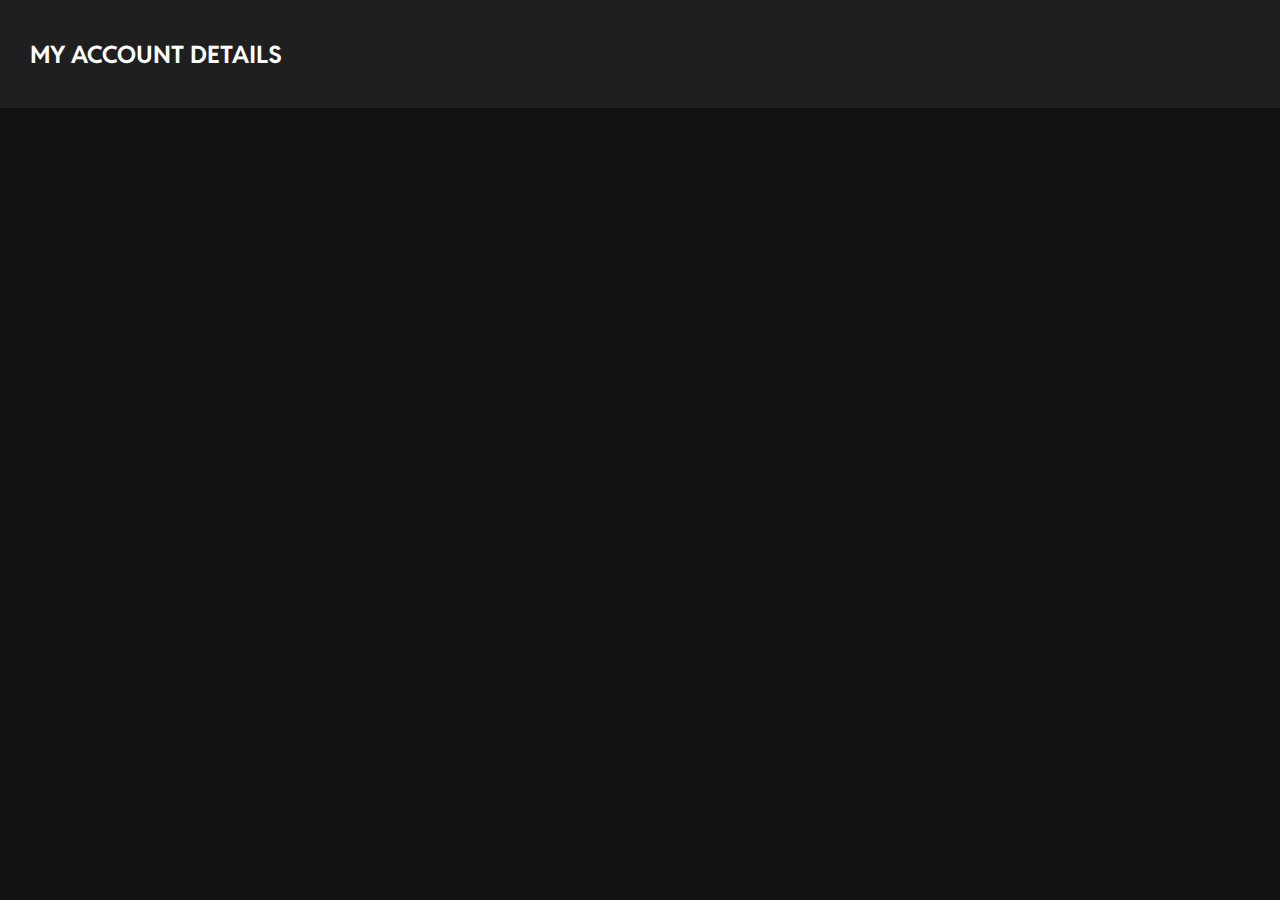
<file: index.html>
<!DOCTYPE html>
<html lang="en">
<head>
    <meta charset="UTF-8">
    <meta name="viewport" content="width=device-width, initial-scale=1.0">
    <title>My Debit Cards</title>
    <link rel="stylesheet" href="style.css">
</head>
<body>
   <header>
        <div>
            <h2>MY ACCOUNT DETAILS</h2>
        </div>
        
   </header>
   <main>
      <div class="main-btn-position">
         <div class="main-btn" onclick="window.location.href='debit.html';">
            <div><h2>MY DEBIT CARDS</h2></div>
         </div>
         <div class="main-btn" onclick="window.location.href='passbook.html';">
            <div><h2>MY BANK ACCOUNTS</h2></div>
         </div>

      </div>
      

   </main>

    <script src="script.js"></script>
    
</body>
</html>
</file>
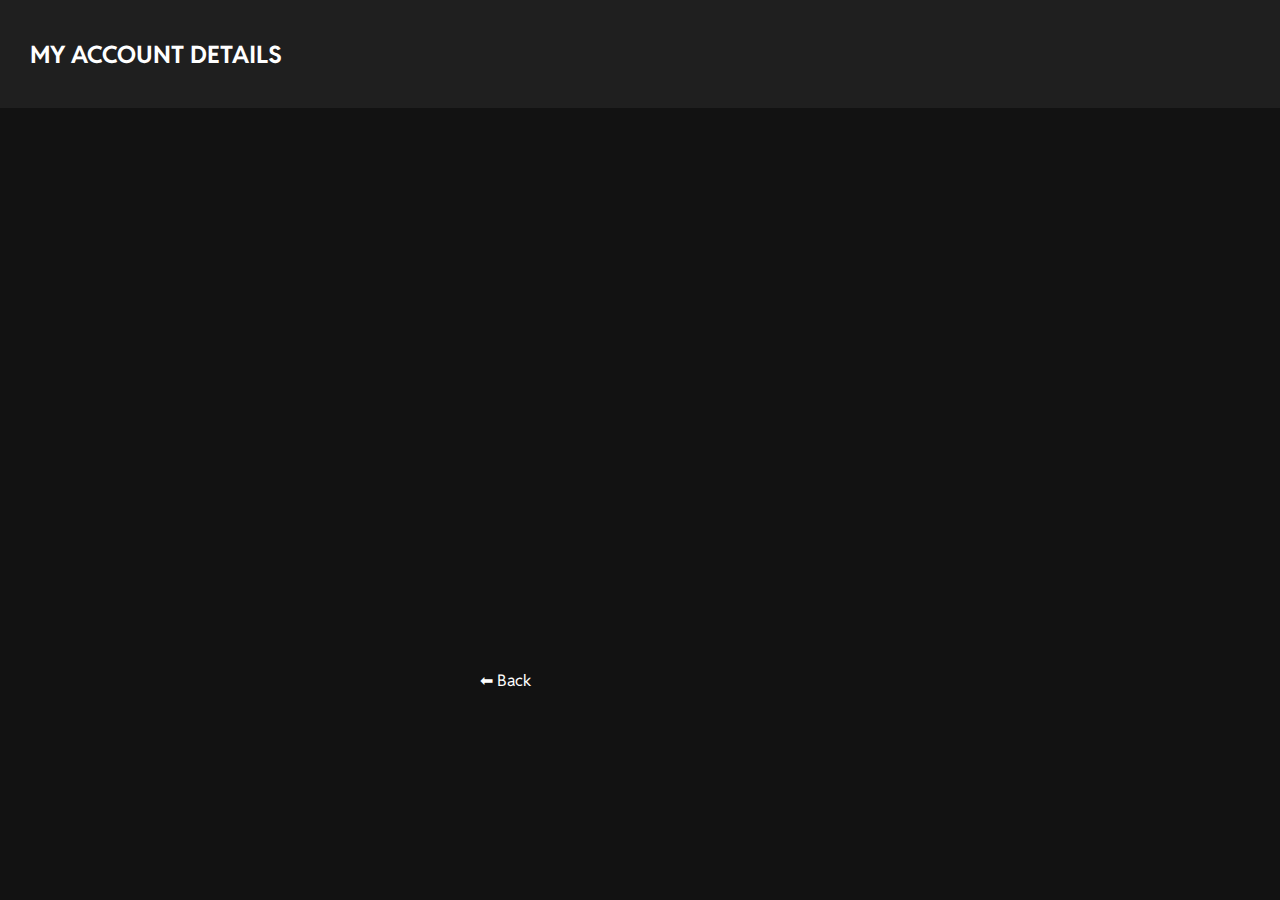
<file: ab-debit.html>
<!DOCTYPE html>
<html lang="en">
<head>
    <meta charset="UTF-8">
    <meta name="viewport" content="width=device-width, initial-scale=1.0">
    <title>AB Debit Card</title>
    <link rel="stylesheet" href="style.css">
</head>
<body>
   <header>
        <div>
            <h2>MY ACCOUNT DETAILS</h2>
        </div>
        
   </header>
   <main>
    
    <div class="card4">
        <div class="card-top">
            <img class="bank-logo" src="assets/axis-logo.svg" alt="">
            <p>Virtual Card</p>
        </div>
        
        <div class="fox4">
           <img class="chip" src="assets/chip.svg" alt="">
           <img class="contactless" src="assets/contactless.svg" alt="">
        </div>
        <p class="card-no" onclick="copyToClipboard(this)">4317 3100 2597 1923</p>
        
        <div class="fox3">
            <div class="validity">
               <div class="fox1"><p>VALID THRU</p></div>
               <div class="fox2"><p>03/30</p></div> 
            </div>
            <div class="validity2">
               <div class="fox1"><p>CVV</p></div>
               <div class="fox2"><p>957</p></div> 
            </div> 
            <div class="fox7"><img src="assets/visa.svg" alt="img"></div>
        </div>
    </div>   

    <div class="card5">
        <div class="card-top">
            <img class="bank-logo" src="assets/axis-logo.svg" alt="">
            <p>Physical Card</p>
        </div>
        <div class="fox4">
           <img class="chip" src="assets/chip.svg" alt="">
           <img class="contactless" src="assets/contactless.svg" alt="">
        </div>
        <p class="card-no" onclick="copyToClipboard(this)">5443 6500 2496 8741</p>
        
        <div class="fox3">
            <div class="validity">
               <div class="fox1"><p>VALID THRU</p></div>
               <div class="fox2"><p>03/30</p></div> 
            </div>
            <div class="validity2">
               <div class="fox1"><p>CVV</p></div>
               <div class="fox2"><p>999</p></div> 
            </div> 
            <div class="fox5"><img src="assets/Mastercard.svg" alt="img"></div>
        </div>
     
    </div>
    <button class="back-btn" onclick="history.back()">⬅ Back</button>



   </main>

    <script src="script.js"></script>
    
</body>
</html>
</file>
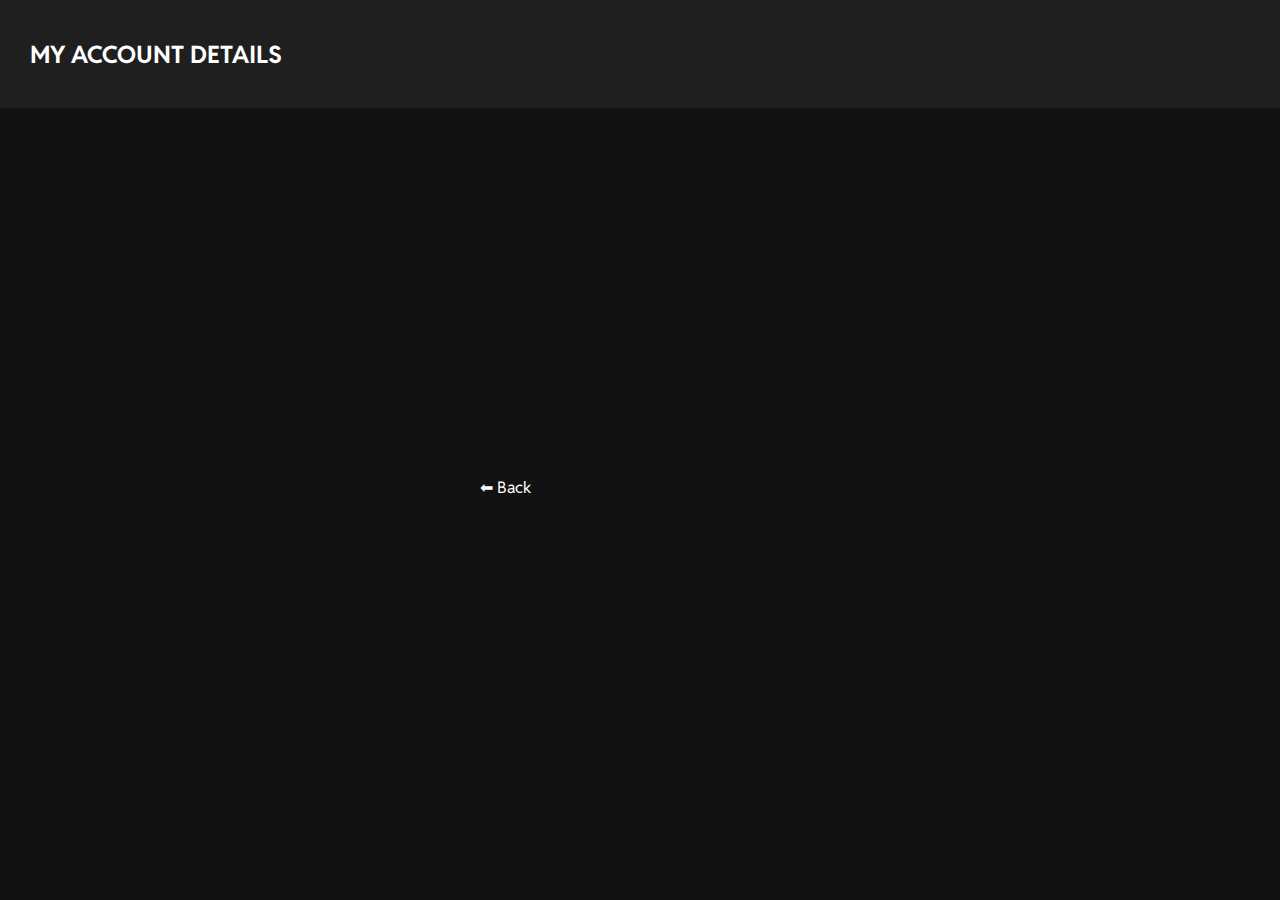
<file: ab-pb.html>
<!DOCTYPE html>
<html lang="en">
<head>
    <meta charset="UTF-8">
    <meta name="viewport" content="width=device-width, initial-scale=1.0">
    <title>AB Passbook</title>
    <link rel="stylesheet" href="style.css">
</head>
<body>
   <header>
        <div>
            <h2>MY ACCOUNT DETAILS</h2>
        </div>
        
   </header>
   <main>

    <div class="pb-card">
        <div class="bank-name"><h3>AXIS BANK</h3></div>
        <div class="details">
            <p>Acc Holder's Name </p>
            <p>Farijul Alom</p>
        </div>
        <div class="details">
            <p>Acc Number</p>
            <p onclick="copyToClipboard(this)">925010010770619</p>
        </div>
        <div class="details">
            <p>IFSC Code </p>
            <p onclick="copyToClipboard(this)">UTIB0001869</p>
        </div>
        <div class="details">
            <p>Customer ID</p>
            <p onclick="copyToClipboard(this)">973413742</p>
        </div>
        <div class="details">
            <p>Branch</p>
            <p>Hojai Branch</p>
        </div>

    </div>
    <button class="back-btn" onclick="history.back()">⬅ Back</button>
    
   
   </main>

    <script src="script.js"></script>
    
</body>
</html>
</file>
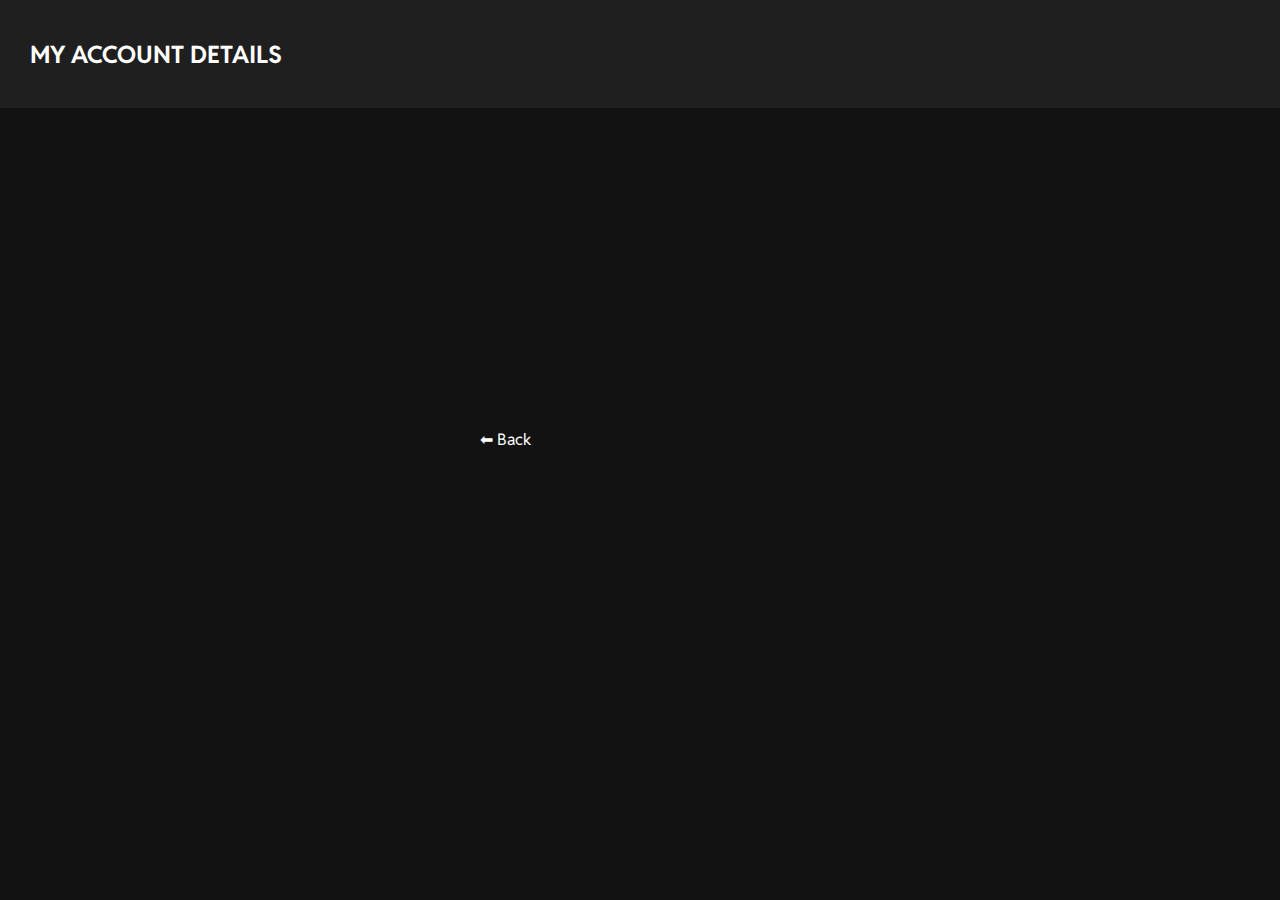
<file: apb-debit.html>
<!DOCTYPE html>
<html lang="en">
<head>
    <meta charset="UTF-8">
    <meta name="viewport" content="width=device-width, initial-scale=1.0">
    <title>APB Debit Card</title>
    <link rel="stylesheet" href="style.css">
</head>
<body>
   <header>
        <div>
            <h2>MY ACCOUNT DETAILS</h2>
        </div>
        
   </header>
   <main>
     
    <div class="card">
        <div class="card-top">
            <img class="bank-logo" src="assets/apb.svg" alt="">
            <p>Virtual/Physical Card</p>
        </div>
        <div class="fox4">
           <img class="chip" src="assets/chip.svg" alt="">
           <img class="contactless" src="assets/contactless.svg" alt="">
        </div>
        <p class="card-no" onclick="copyToClipboard(this)">5291 4550 9789 1470</p>
        
        <div class="fox3">
            <div class="validity">
               <div class="fox1"><p>VALID THRU</p></div>
               <div class="fox2"><p>03/32</p></div> 
            </div>
            <div class="validity2">
               <div class="fox1"><p>CVV</p></div>
               <div class="fox2"><p>272</p></div> 
            </div> 
            <div class="fox5"><img src="assets/Mastercard.svg" alt="img"></div>
        </div>
     
    </div>
    <button class="back-btn" onclick="history.back()">⬅ Back</button>

   </main>

    <script src="script.js"></script>
    
</body>
</html>
</file>
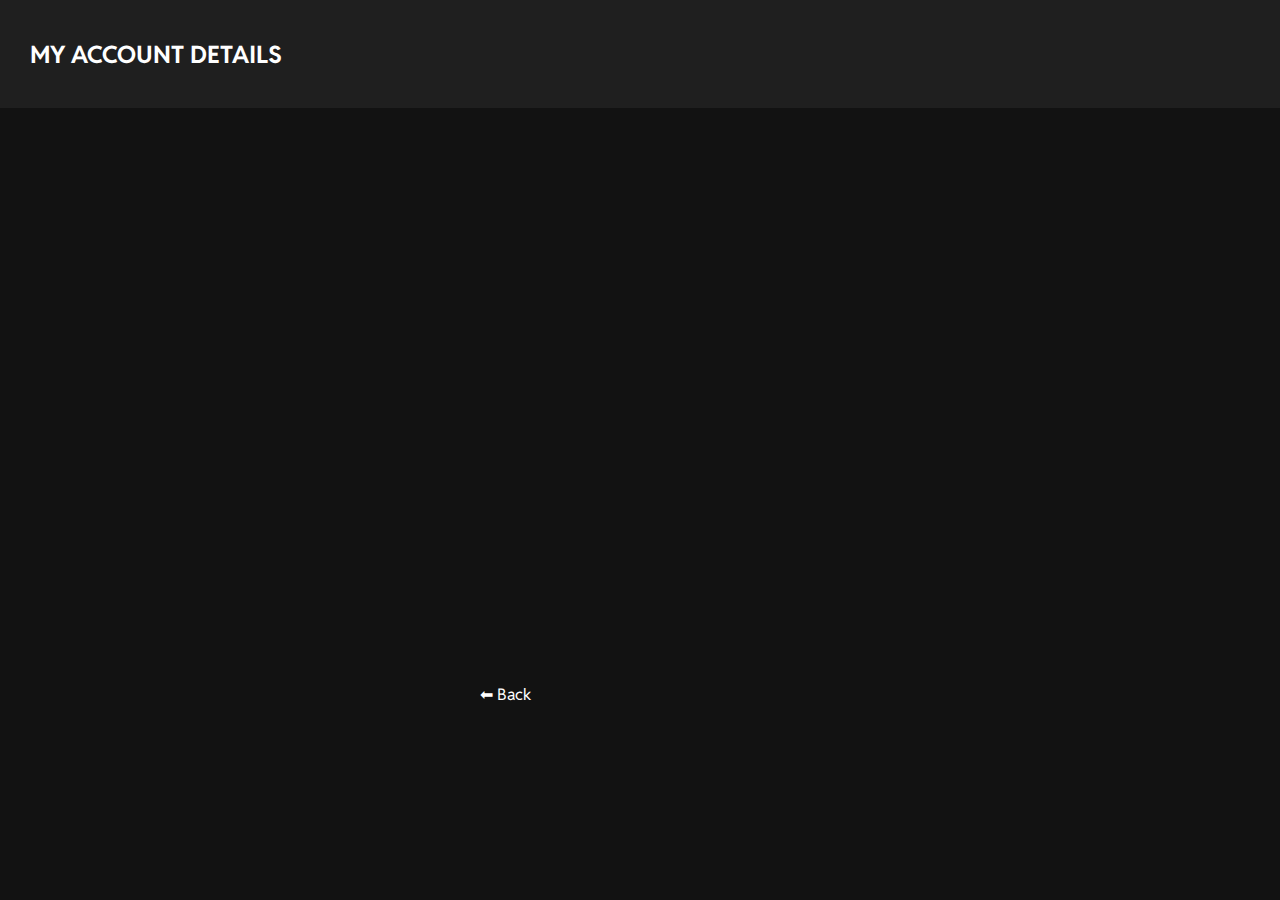
<file: apb-pb.html>
<!DOCTYPE html>
<html lang="en">
<head>
    <meta charset="UTF-8">
    <meta name="viewport" content="width=device-width, initial-scale=1.0">
    <title>APB Passbook</title>
    <link rel="stylesheet" href="style.css">
</head>
<body>
   <header>
        <div>
            <h2>MY ACCOUNT DETAILS</h2>
        </div>
        
   </header>
   <main>
    
    <div class="pb-card">
        <div class="bank-name"><h3>AIRTEL PAYMENTS BANK</h3></div>
        <div class="details">
            <p>Acc Holder's Name </p>
            <p>Farijul Alom</p>
        </div>
        <div class="details">
            <p>Acc Number</p>
            <p onclick="copyToClipboard(this)">6901914241</p>
        </div>
        <div class="details">
            <p>IFSC Code </p>
            <p onclick="copyToClipboard(this)">AIRP0000001</p>
        </div>
        <div class="details">
            <p>Customer ID</p>
            <p onclick="copyToClipboard(this)">181390275</p>
        </div>
        

    </div>

    <div class="pb-card-2">
        <div class="bank-name"><h3>AIRTEL PAYMENTS BANK</h3></div>
        <div class="details">
            <p>Acc Holder's Name </p>
            <p>Muchalima Begum</p>
        </div>
        <div class="details">
            <p>Acc Number</p>
            <p onclick="copyToClipboard(this)">9387680076</p>
        </div>
        <div class="details">
            <p>IFSC Code </p>
            <p onclick="copyToClipboard(this)">AIRP0000001</p>
        </div>
        <div class="details">
            <p>Customer ID</p>
            <p onclick="copyToClipboard(this)">135455784</p>
        </div>
    

    </div>
    <button class="back-btn" onclick="history.back()">⬅ Back</button>
   

   </main>

    <script src="script.js"></script>
    
</body>
</html>
</file>
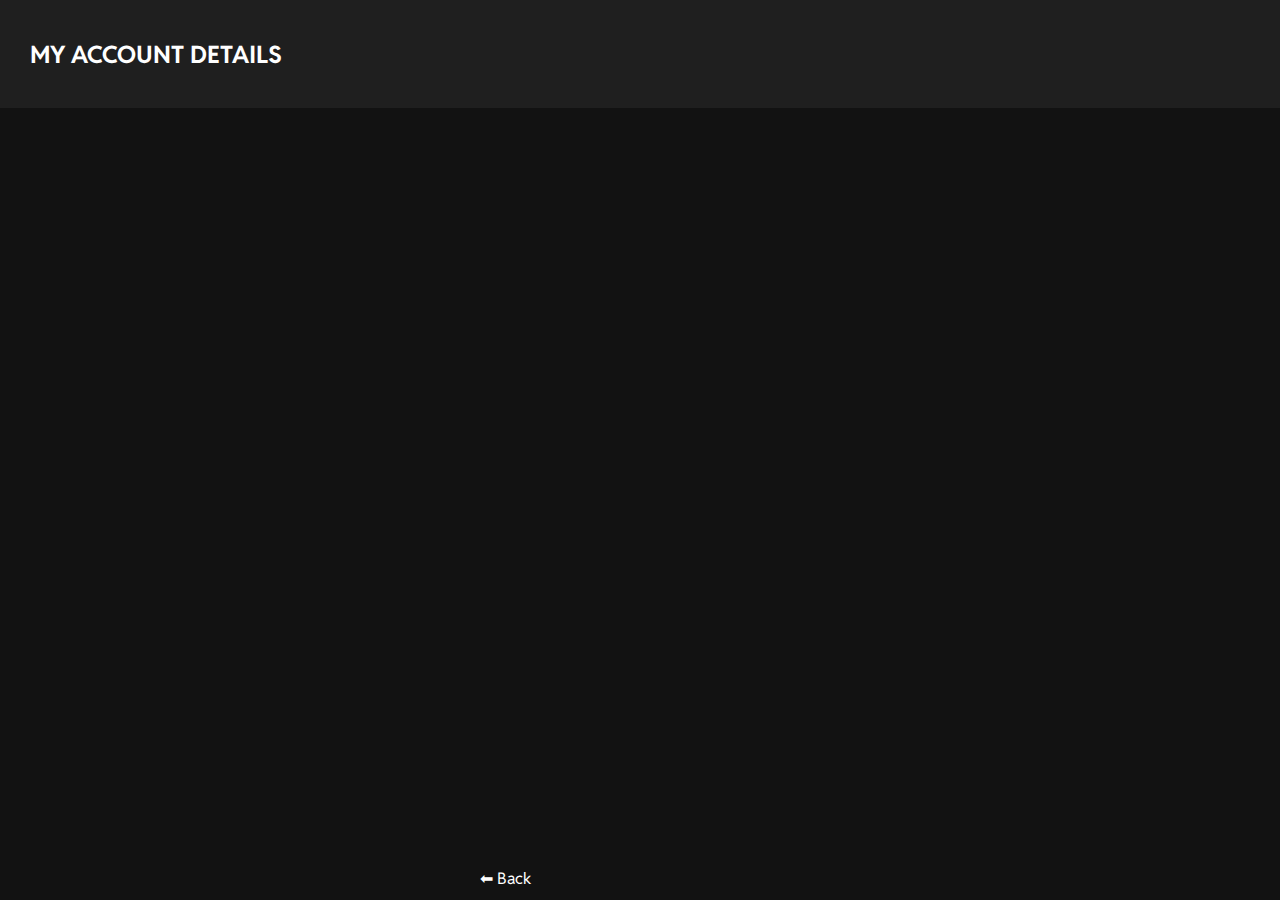
<file: debit.html>
<!DOCTYPE html>
<html lang="en">
<head>
    <meta charset="UTF-8">
    <meta name="viewport" content="width=device-width, initial-scale=1.0">
    <title>My Debit Cards</title>
    <link rel="stylesheet" href="style.css">
</head>
<body>
   <header>
        <div>
            <h2>MY ACCOUNT DETAILS</h2>
        </div>
        
   </header>
   <main>
      

      <div id="bank-ab" class="bank-btn" onclick="window.location.href='ab-debit.html';">
         <div><img src="assets/axis-logo.svg" alt=""></div>
      </div>
      <div id="bank-apb" class="bank-btn" onclick="window.location.href='apb-debit.html';">
         <div><img src="assets/apb.svg" alt=""></div>
      </div>
      <div id="bank-sbi" class="bank-btn" onclick="window.location.href='sbi-debit.html';">
        <div><img src="assets/sbi-logo.svg" alt=""></div>
     </div>
     <div id="bank-pnb" class="bank-btn" onclick="window.location.href='pnb-debit.html';">
        <div><img src="assets/PNB-logo.svg" alt=""></div>
     </div>
     <button class="back-btn" onclick="history.back()">⬅ Back</button>
   </main>
   

    <script src="script.js"></script>
    
</body>
</html>
</file>
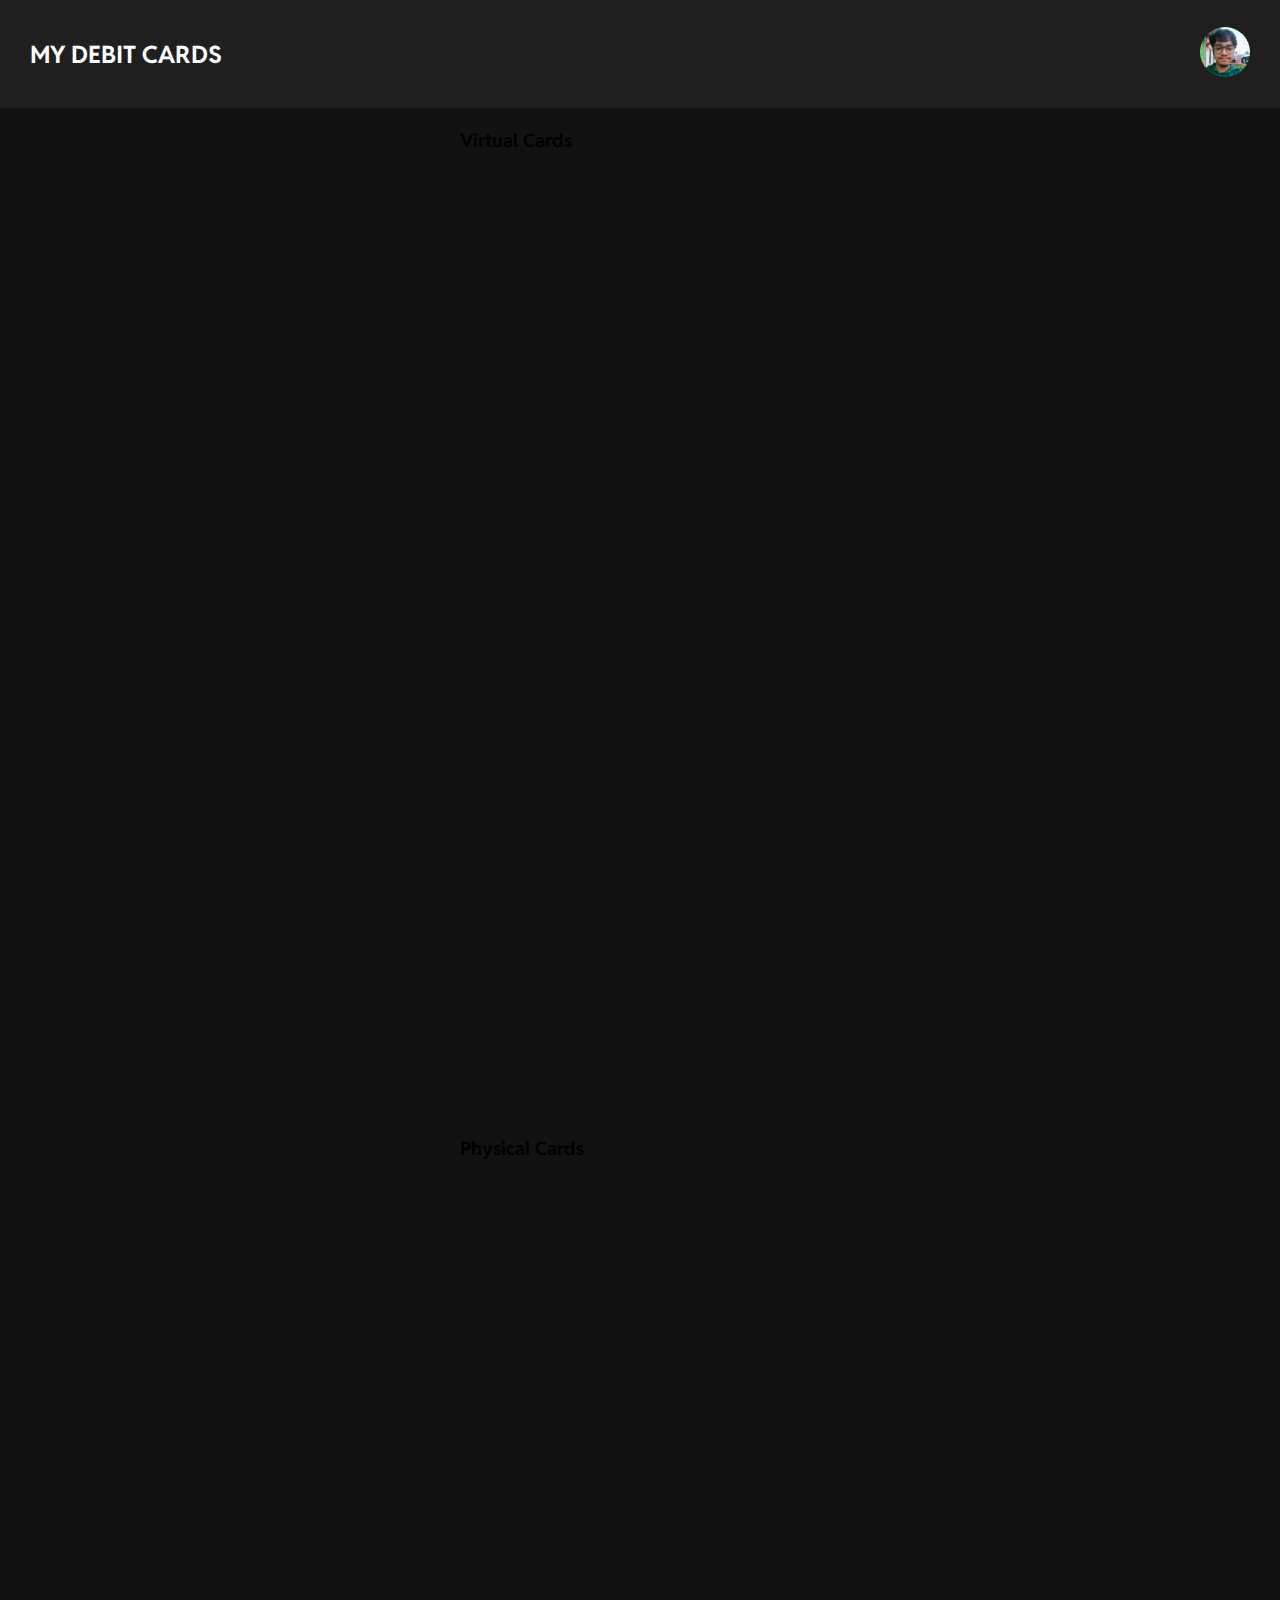
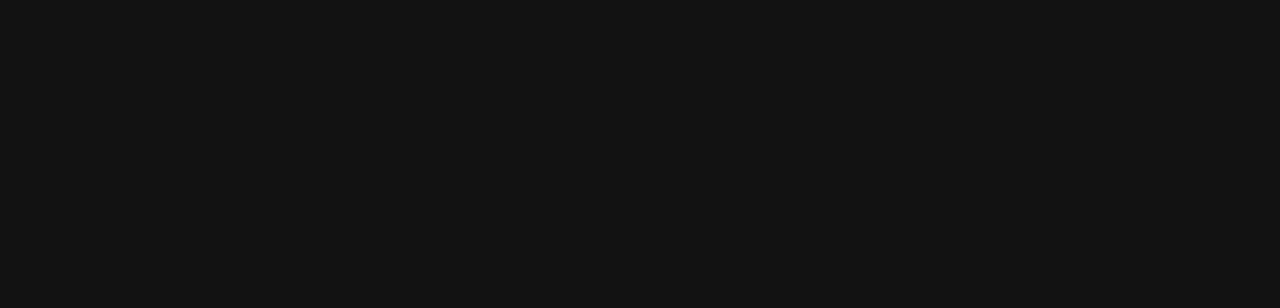
<file: demo.html>
<!DOCTYPE html>
<html lang="en">
<head>
    <meta charset="UTF-8">
    <meta name="viewport" content="width=device-width, initial-scale=1.0">
    <title>My Debit Cards</title>
    <link rel="stylesheet" href="style.css">
</head>
<body>
    <header>
        <div>
            <h2>MY DEBIT CARDS</h2>
        </div>
        <div>
            <img src="assets/dp.jpg" alt="">
        </div>
        
    </header>
    <main>
        <h3>Virtual Cards</h3>

        <div class="card">
           <img class="bank-logo" src="assets/AB.png" alt="">
           <div class="fox4">
              <img class="chip" src="assets/chip.png" alt="">
              <img class="contactless" src="assets/contactless.png" alt="">
           </div>
           <p class="card-no">5291 4550 9789 1470</p>
           
           <div class="fox3">
               <div class="validity">
                  <div class="fox1"><p>VALID THRU</p></div>
                  <div class="fox2"><p>03/32</p></div> 
               </div>
               <div class="validity2">
                  <div class="fox1"><p>CVV</p></div>
                  <div class="fox2"><p>272</p></div> 
               </div> 
               <div class="fox5"><img src="assets/Mastercard.png" alt="img"></div>
           </div>
        
        </div>

        <div class="card2">
            <img class="bank-logo" src="assets/sbi-logo.png" alt="">
            <div class="fox4">
               <img class="chip" src="assets/chip.png" alt="">
               <img class="contactless" src="assets/contactless.png" alt="">
            </div>
            <p class="card-no">4591 5608 0753 5844</p>
            
            <div class="fox3">
                <div class="validity">
                   <div class="fox1"><p>VALID THRU</p></div>
                   <div class="fox2"><p>09/29</p></div> 
                </div>
                <div class="validity2">
                   <div class="fox1"><p>CVV</p></div>
                   <div class="fox2"><p>314</p></div> 
                </div> 
                <div class="fox6"><img src="assets/visa.png" alt="img"></div>
            </div>
         
        </div>

        <div class="card3">
            <img class="bank-logo" src="assets/PNB-logo.png" alt="">
            <div class="fox4">
               <img class="chip" src="assets/chip.png" alt="">
               <img class="contactless" src="assets/contactless.png" alt="">
            </div>
            <p class="card-no">6070 9320 1088 0975</p>
            
            <div class="fox3">
                <div class="validity">
                   <div class="fox1"><p>VALID THRU</p></div>
                   <div class="fox2"><p>10/30</p></div> 
                </div>
                <div class="validity2">
                   <div class="fox1"><p>CVV</p></div>
                   <div class="fox2"><p>979</p></div> 
                </div> 
                <div class="fox7"><img src="assets/rupay.png" alt="img"></div>
            </div>
         
        </div>

        <div class="card4">
            <img class="bank-logo" src="assets/axis-logo.png" alt="">
            <div class="fox4">
               <img class="chip" src="assets/chip.png" alt="">
               <img class="contactless" src="assets/contactless.png" alt="">
            </div>
            <p class="card-no">4317 3100 2597 1923</p>
            
            <div class="fox3">
                <div class="validity">
                   <div class="fox1"><p>VALID THRU</p></div>
                   <div class="fox2"><p>03/30</p></div> 
                </div>
                <div class="validity2">
                   <div class="fox1"><p>CVV</p></div>
                   <div class="fox2"><p>957</p></div> 
                </div> 
                <div class="fox7"><img src="assets/visa.png" alt="img"></div>
            </div>
        </div>   

        

        <h3>Physical Cards</h3>
        <div class="card2">
            <img class="bank-logo" src="assets/sbi-logo.png" alt="">
            <div class="fox4">
               <img class="chip" src="assets/chip.png" alt="">
               <img class="contactless" src="assets/contactless.png" alt="">
            </div>
            <p class="card-no">6522 9421 7940 0097</p>
            
            <div class="fox3">
                <div class="validity">
                   <div class="fox1"><p>VALID THRU</p></div>
                   <div class="fox2"><p>08/31</p></div> 
                </div>
                <div class="validity2">
                   <div class="fox1"><p>CVV</p></div>
                   <div class="fox2"><p>431</p></div> 
                </div> 
                <div class="fox6"><img src="assets/rupay.png" alt="img"></div>
            </div>
         
        </div>

        <div class="card5">
         <img class="bank-logo" src="assets/axis-logo.png" alt="">
         <div class="fox4">
            <img class="chip" src="assets/chip.png" alt="">
            <img class="contactless" src="assets/contactless.png" alt="">
         </div>
         <p class="card-no">5443 6500 2496 8741</p>
         
         <div class="fox3">
             <div class="validity">
                <div class="fox1"><p>VALID THRU</p></div>
                <div class="fox2"><p>03/30</p></div> 
             </div>
             <div class="validity2">
                <div class="fox1"><p>CVV</p></div>
                <div class="fox2"><p>999</p></div> 
             </div> 
             <div class="fox5"><img src="assets/Mastercard.png" alt="img"></div>
         </div>
      
     </div>

        <div class="card3">
            <img class="bank-logo" src="assets/PNB-logo.png" alt="">
            <div class="fox4">
               <img class="chip" src="assets/chip.png" alt="">
               <img class="contactless" src="assets/contactless.png" alt="">
            </div>
            <p class="card-no">6080 7340 0498 5184</p>
            
            <div class="fox3">
                <div class="validity">
                   <div class="fox1"><p>VALID THRU</p></div>
                   <div class="fox2"><p>10/30</p></div> 
                </div>
                <div class="validity2">
                   <div class="fox1"><p>CVV</p></div>
                   <div class="fox2"><p>847</p></div> 
                </div> 
                <div class="fox7"><img src="assets/rupay.png" alt="img"></div>
            </div>
         
         </div> 
    
    </main>

    <script src="script.js"></script>
    
</body>
</html>
</file>
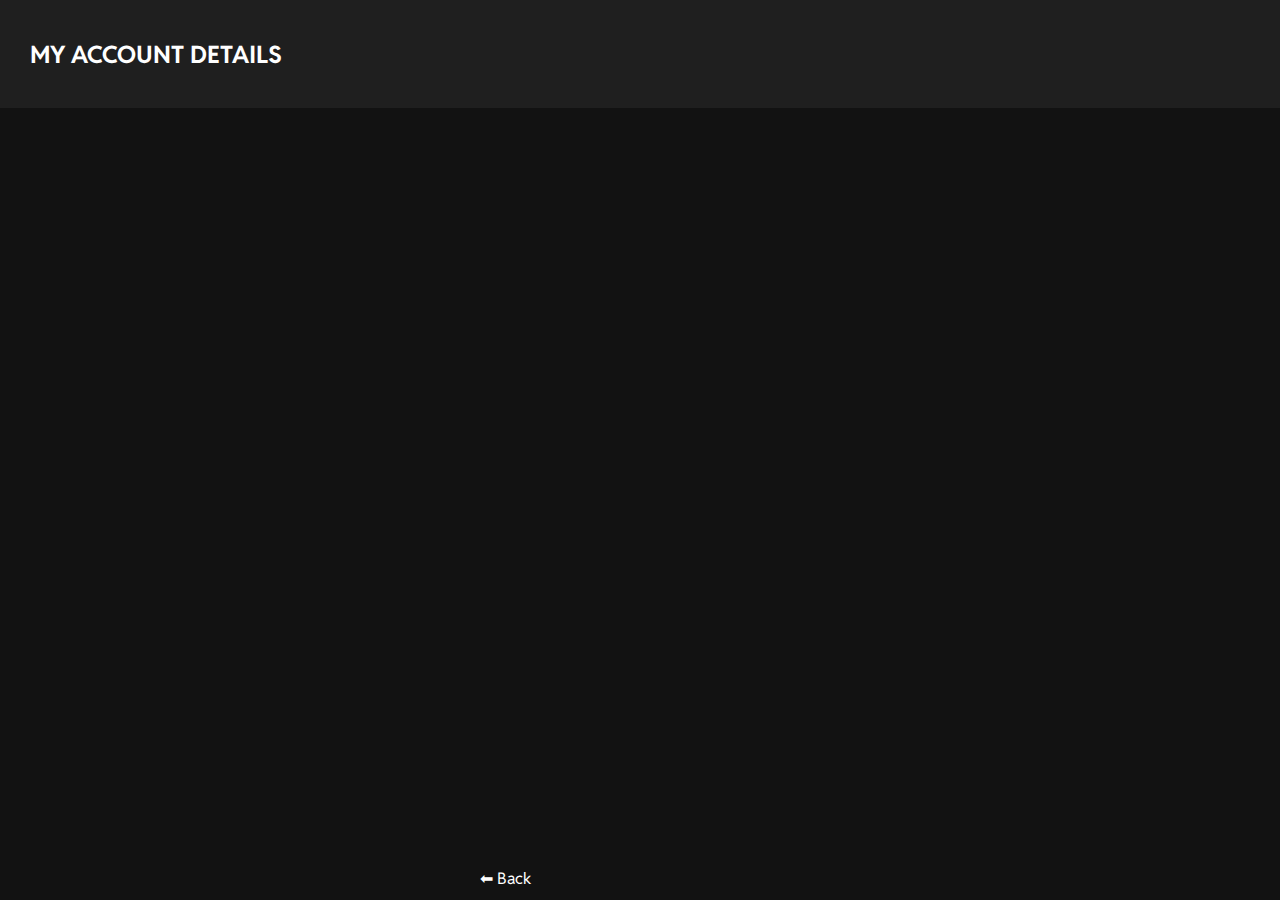
<file: passbook.html>
<!DOCTYPE html>
<html lang="en">
<head>
    <meta charset="UTF-8">
    <meta name="viewport" content="width=device-width, initial-scale=1.0">
    <title>My Debit Cards</title>
    <link rel="stylesheet" href="style.css">
</head>
<body>
   <header>
        <div>
            <h2>MY ACCOUNT DETAILS</h2>
        </div>
        
   </header>
   <main> 

      <div id="bank-ab" class="bank-btn" onclick="window.location.href='ab-pb.html';">
         <div><img src="assets/axis-logo.svg" alt=""></div>
      </div>
      <div id="bank-apb" class="bank-btn" onclick="window.location.href='apb-pb.html';">
         <div><img src="assets/apb.svg" alt=""></div>
      </div>
      <div id="bank-sbi" class="bank-btn" onclick="window.location.href='sbi-pb.html';">
        <div><img src="assets/sbi-logo.svg" alt=""></div>
     </div>
     <div id="bank-pnb" class="bank-btn" onclick="window.location.href='pnb-pb.html';">
        <div><img src="assets/PNB-logo.svg" alt=""></div>
     </div>
     <button class="back-btn" onclick="history.back()">⬅ Back</button>
   </main>

   <script src="script.js"></script>
    
</body>
</html>
</file>
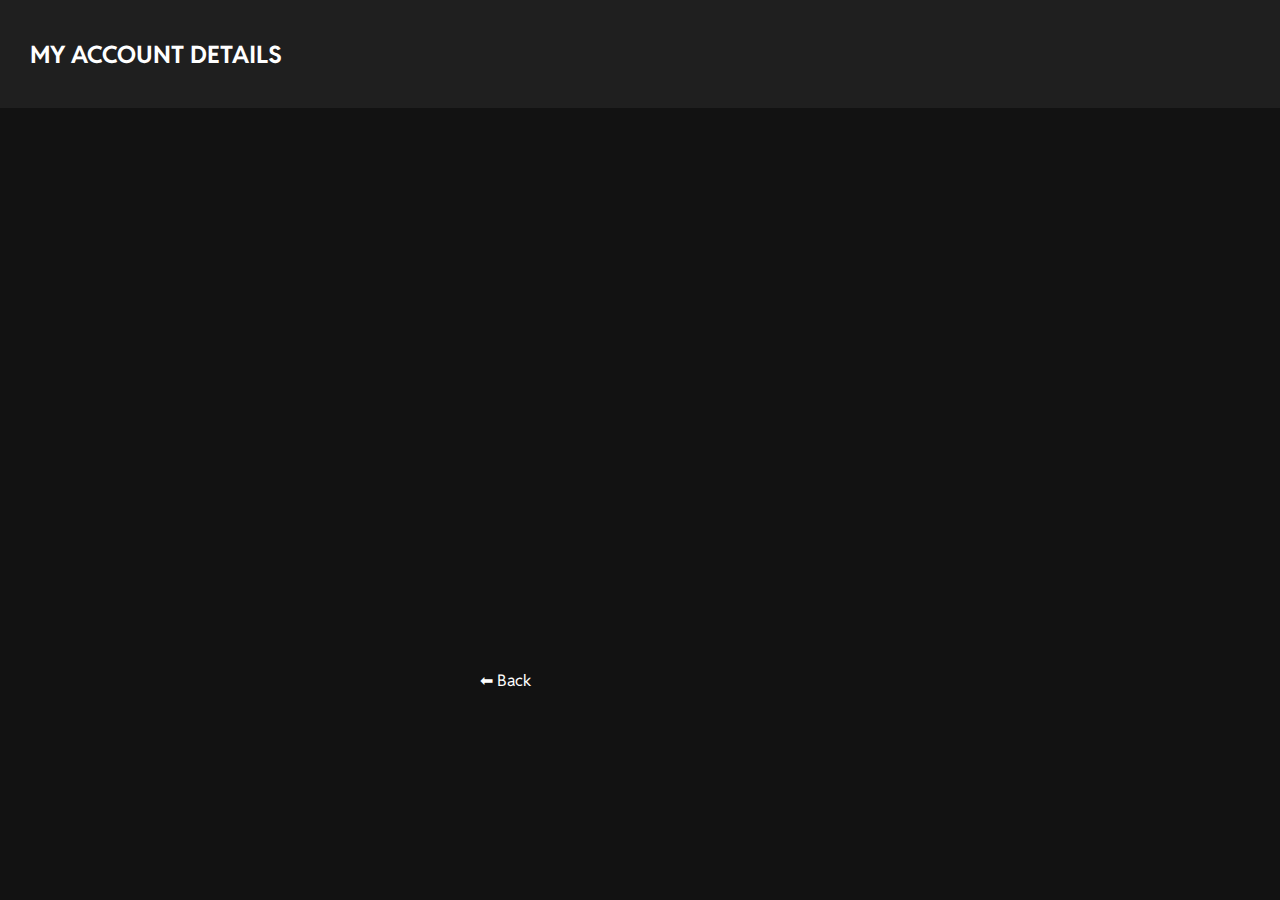
<file: pnb-debit.html>
<!DOCTYPE html>
<html lang="en">
<head>
    <meta charset="UTF-8">
    <meta name="viewport" content="width=device-width, initial-scale=1.0">
    <title>PNB Debit Card</title>
    <link rel="stylesheet" href="style.css">
</head>
<body>
   <header>
        <div>
            <h2>MY ACCOUNT DETAILS</h2>
        </div>
        
   </header>
   <main>
    
    <div class="card3">
        <div class="card-top">
            <img class="bank-logo" src="assets/PNB-logo.svg" alt="">
            <p>Virtual Card</p>
        </div>
        
        <div class="fox4">
           <img class="chip" src="assets/chip.svg" alt="">
           <img class="contactless" src="assets/contactless.svg" alt="">
        </div>
        <p class="card-no" onclick="copyToClipboard(this)">6070 9320 1088 0975</p>
        
        <div class="fox3">
            <div class="validity">
               <div class="fox1"><p>VALID THRU</p></div>
               <div class="fox2"><p>10/30</p></div> 
            </div>
            <div class="validity2">
               <div class="fox1"><p>CVV</p></div>
               <div class="fox2"><p>979</p></div> 
            </div> 
            <div class="fox7"><img src="assets/rupay.svg" alt="img"></div>
        </div>
    </div>

    <div class="card7">
        <div class="card-top">
            <img class="bank-logo" src="assets/PNB-logo.svg" alt="">
            <p>Physical Card</p>
        </div>
        <div class="fox4">
           <img class="chip" src="assets/chip.svg" alt="">
           <img class="contactless" src="assets/contactless.svg" alt="">
        </div>
        <p class="card-no" onclick="copyToClipboard(this)">6080 7340 0498 5184</p>
        
        <div class="fox3">
            <div class="validity">
               <div class="fox1"><p>VALID THRU</p></div>
               <div class="fox2"><p>10/30</p></div> 
            </div>
            <div class="validity2">
               <div class="fox1"><p>CVV</p></div>
               <div class="fox2"><p>847</p></div> 
            </div> 
            <div class="fox7"><img src="assets/rupay.svg" alt="img"></div>
        </div>
     
    </div>
    <button class="back-btn" onclick="history.back()">⬅ Back</button> 

   </main>

    <script src="script.js"></script>
    
</body>
</html>
</file>
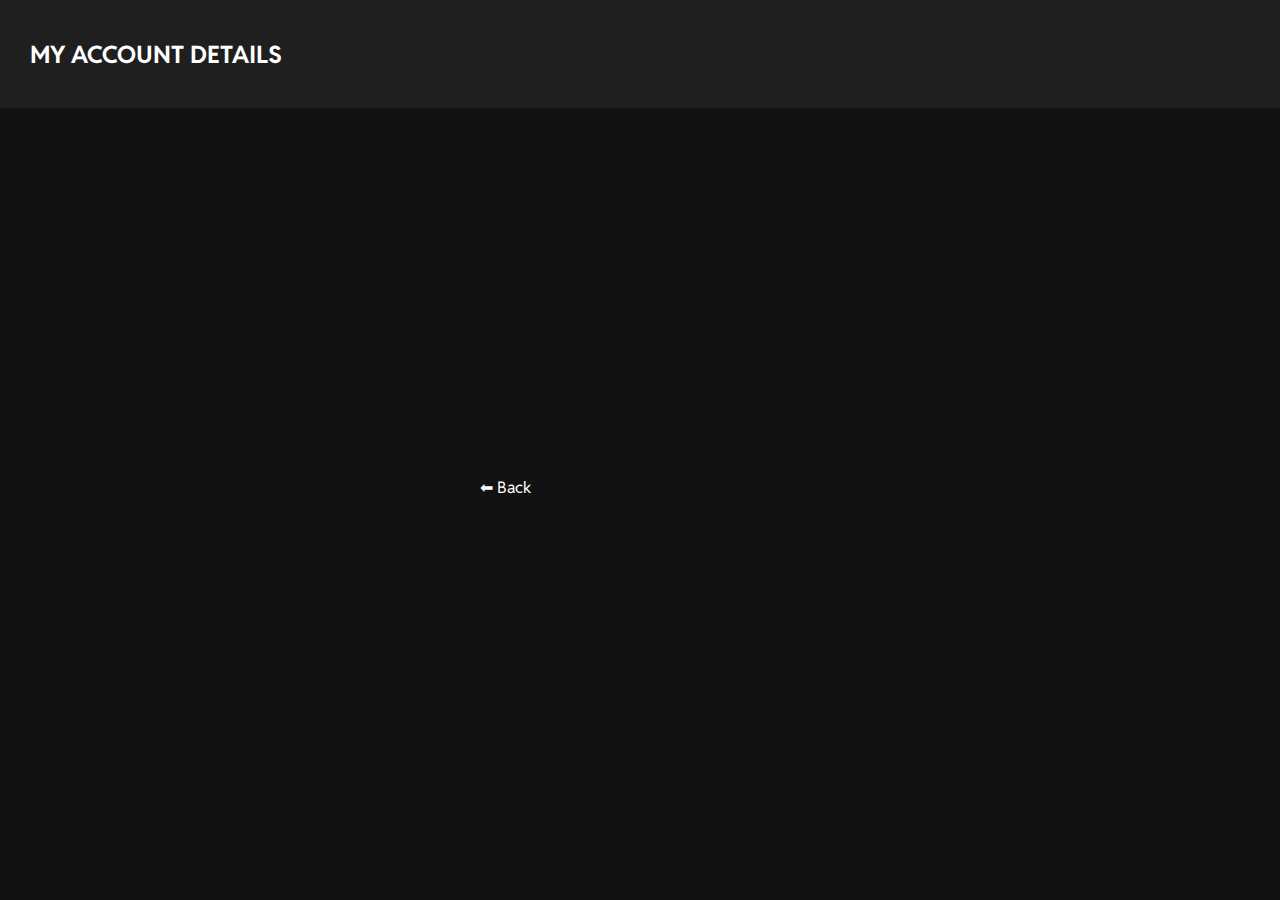
<file: pnb-pb.html>
<!DOCTYPE html>
<html lang="en">
<head>
    <meta charset="UTF-8">
    <meta name="viewport" content="width=device-width, initial-scale=1.0">
    <title>PNB Passbook</title>
    <link rel="stylesheet" href="style.css">
</head>
<body>
   <header>
        <div>
            <h2>MY ACCOUNT DETAILS</h2>
        </div>
        
   </header>
   <main>
    <div class="pb-card">
        <div class="bank-name"><h3>PUNJAB NATIONAL BANK</h3></div>
        <div class="details">
            <p>Acc Holder's Name </p>
            <p>Farijul Alom</p>
        </div>
        <div class="details">
            <p>Acc Number</p>
            <p onclick="copyToClipboard(this)">0367201700045975</p>
        </div>
        <div class="details">
            <p>IFSC Code </p>
            <p onclick="copyToClipboard(this)">PUNB0036720</p>
        </div>
        <div class="details">
            <p>Customer ID</p>
            <p onclick="copyToClipboard(this)">R24012102</p>
        </div>
        <div class="details">
            <p>Branch</p>
            <p>Krishnai Branch</p>
        </div>

    </div>
    <button class="back-btn" onclick="history.back()">⬅ Back</button>

   </main>

    <script src="script.js"></script>
    
</body>
</html>
</file>
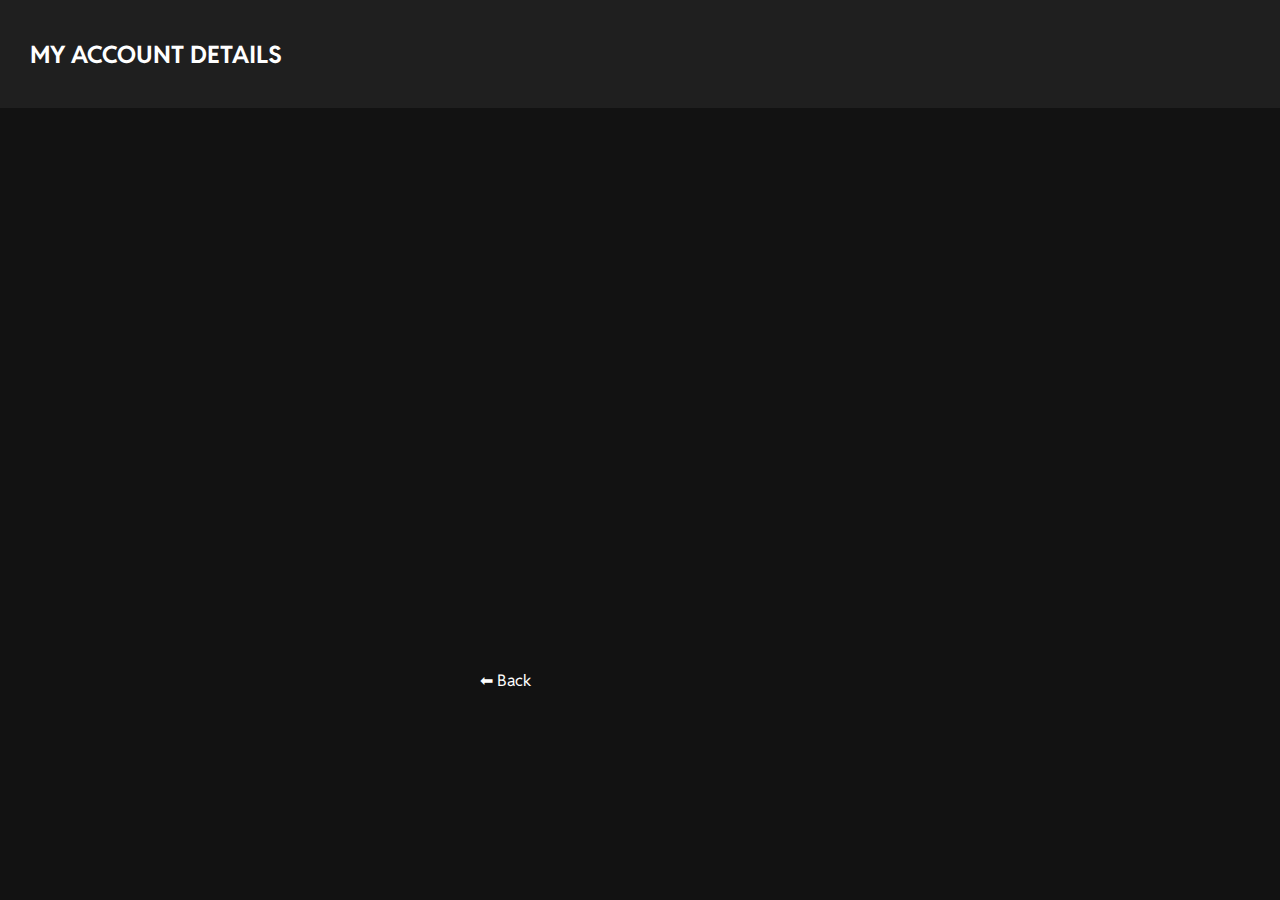
<file: sbi-debit.html>
<!DOCTYPE html>
<html lang="en">
<head>
    <meta charset="UTF-8">
    <meta name="viewport" content="width=device-width, initial-scale=1.0">
    <title>SBI Debit Card</title>
    <link rel="stylesheet" href="style.css">
</head>
<body>
   <header>
        <div>
            <h2>MY ACCOUNT DETAILS</h2>
        </div>
        
   </header>
   <main>
    <div class="card2">
        <div class="card-top">
            <img class="bank-logo" src="assets/sbi-logo.svg" alt="">
            <p>Virtual Card</p>
        </div>
        <div class="fox4">
           <img class="chip" src="assets/chip.svg" alt="">
           <img class="contactless" src="assets/contactless.svg" alt="">
        </div>
        <p class="card-no" onclick="copyToClipboard(this)">4591 5608 0753 5844</p>
        
        <div class="fox3">
            <div class="validity">
               <div class="fox1"><p>VALID THRU</p></div>
               <div class="fox2"><p>09/29</p></div> 
            </div>
            <div class="validity2">
               <div class="fox1"><p>CVV</p></div>
               <div class="fox2"><p>314</p></div> 
            </div> 
            <div class="fox6"><img src="assets/visa.svg" alt="img"></div>
        </div>
     
    </div>

    <div class="card6">
        <div class="card-top">
            <img class="bank-logo" src="assets/sbi-logo.svg" alt="">
            <p>Physical Card</p>
        </div>
        <div class="fox4">
           <img class="chip" src="assets/chip.svg" alt="">
           <img class="contactless" src="assets/contactless.svg" alt="">
        </div>
        <p class="card-no" onclick="copyToClipboard(this)">6522 9421 7940 0097</p>
        
        <div class="fox3">
            <div class="validity">
               <div class="fox1"><p>VALID THRU</p></div>
               <div class="fox2"><p>08/31</p></div> 
            </div>
            <div class="validity2">
               <div class="fox1"><p>CVV</p></div>
               <div class="fox2"><p>431</p></div> 
            </div> 
            <div class="fox6"><img src="assets/rupay.svg" alt="img"></div>
        </div>
     
    </div>
    <button class="back-btn" onclick="history.back()">⬅ Back</button>

   </main>

    <script src="script.js"></script>
    
</body>
</html>
</file>
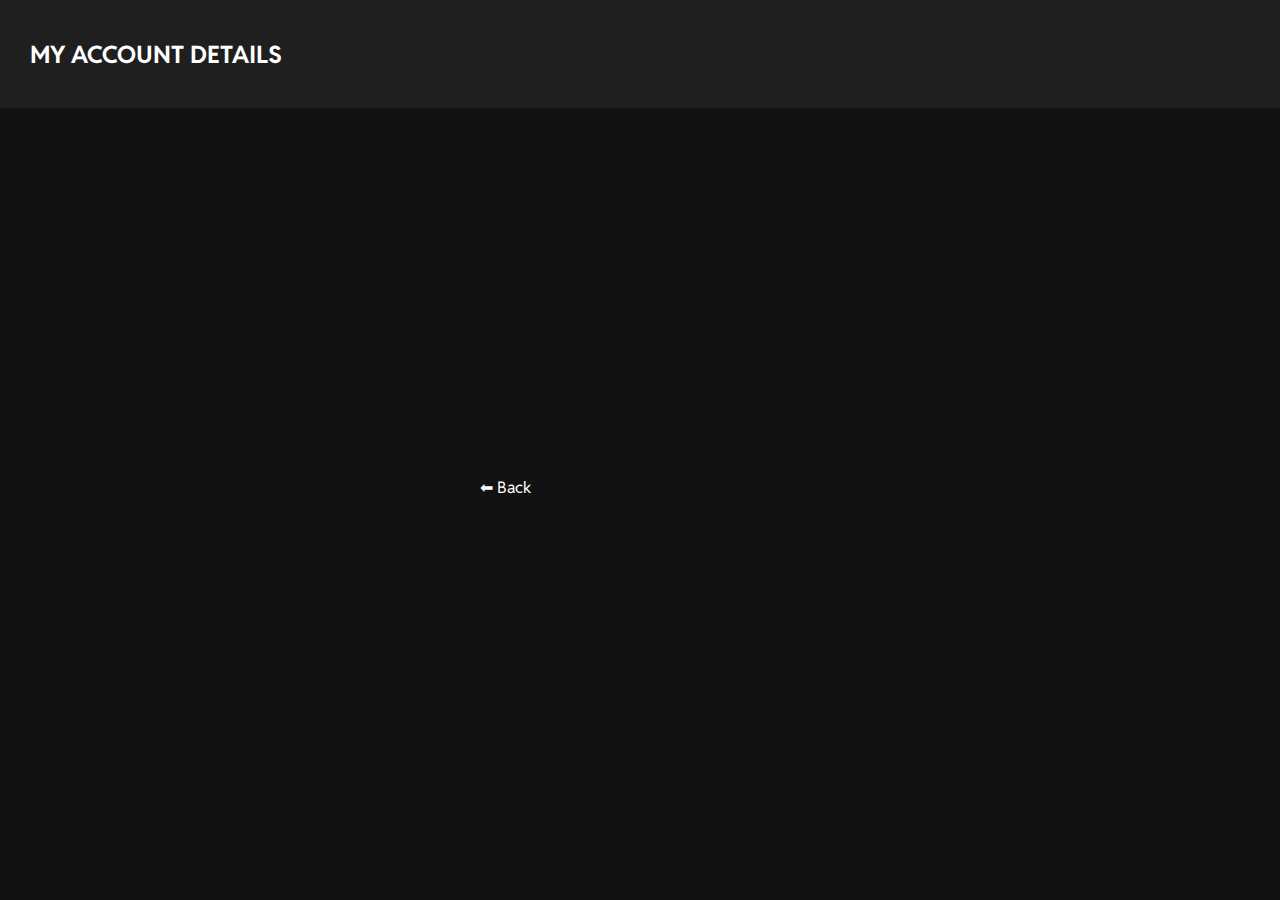
<file: sbi-pb.html>
<!DOCTYPE html>
<html lang="en">
<head>
    <meta charset="UTF-8">
    <meta name="viewport" content="width=device-width, initial-scale=1.0">
    <title>SBI Passbook</title>
    <link rel="stylesheet" href="style.css">
</head>
<body>
   <header>
        <div>
            <h2>MY ACCOUNT DETAILS</h2>
        </div>
        
   </header>
   <main>
    <div class="pb-card">
        <div class="bank-name"><h3>STATE BANK OF INDIA</h3></div>
        <div class="details">
            <p>Acc Holder's Name </p>
            <p>Muchalima Begum</p>
        </div>
        <div class="details">
            <p>Acc Number</p>
            <p onclick="copyToClipboard(this)">43362307678</p>
        </div>
        <div class="details">
            <p>IFSC Code </p>
            <p onclick="copyToClipboard(this)">SBIN0016935</p>
        </div>
        <div class="details">
            <p>Customer ID</p>
            <p onclick="copyToClipboard(this)">91878989756</p>
        </div>
        <div class="details">
            <p>Branch</p>
            <p>Krishnai Branch</p>
        </div>

    </div>
    <button class="back-btn" onclick="history.back()">⬅ Back</button>
   

   </main>

    <script src="script.js"></script>
    
</body>
</html>
</file>
<file: style.css>
@import url('https://fonts.googleapis.com/css2?family=Oswald:wght@200..700&family=Reddit+Sans:ital,wght@0,200..900;1,200..900&family=Ubuntu:ital,wght@0,300;0,400;0,500;0,700;1,300;1,400;1,500;1,700&display=swap');

* {
    padding: 0;
    margin: 0;
    font-family: "Reddit Sans", sans-serif;
    box-sizing: border-box;
}

/* Define color variables */
:root {
    --primary-color: #1f1f1f;
    --secondary-color: #03dac5;
    --text-color: #ffffff;
    --background-color: #121212;
}
body{
    background-color: var(--background-color);
}

main {
    width: 360px;
    margin: auto;
    display: block;
    justify-content: center;
     
}

header{
    background-color: var(--primary-color);
    color: #ffffff;
    display: flex;
    height: 12vh;
    margin: 1vh;
    width: 100%;
    justify-content: space-between;
    align-items: center;
    padding: 30px;
    margin-top: 0;
    margin-left: 0;
    margin-bottom: 20px;
    
}

header div img {
    height: 50px;
    border-radius: 50%;
    /*box-shadow: 0px 0px 5px 0px rgba(255, 255, 255, 0.8); /* White glow effect */
    object-fit: cover; /* Ensures the image fits well */
    background-color: white; /* Helps blend with the glow */
    
}


.fox4{
    display: flex;
    justify-content: flex-start;
    margin: 5px 40px 0 40px;
}
.bank-logo{
    margin: 10px;
    height: 30px;
}
.contactless {
    width: 30px;
}
.chip{
    width: 40px;
}
.card-no{
    font-size: 1.5em;
    color: #ffffff;
    display: flex;
    justify-content: center;
    word-spacing: 10px ;
    margin-top: 10px;
}

.validity{
    display: block;
    margin-left: 40px;
}
.validity2{
    display: block;
    margin-left: 0px;
}

.fox3{
    display: flex;
    margin-top: 10px;
    justify-content: space-between;
    align-items: top;
}    
.fox1{
    color: #ffffff;
    font-size: 0.5em;
    
}
.fox2{
    color: #ffffff;
}
.fox5 img{
    height: 50px;
    margin-left: 0px;
}

.card{
    width: 95%;
    aspect-ratio: 410/230;
    background: linear-gradient(to right, #5F0D0F,#DA2127, #5F0D0F);
    border-radius: 10px;
    margin: auto;
    margin-bottom: 40px;
    opacity: 0;
  transform: translateY(50px);
  animation: slideUpCard 0.5s ease-out forwards;
}


.card2{
    width: 95%;
    aspect-ratio: 410/230;
    background: linear-gradient(to right, #2f00ff,#5936f8, #2f00ff);
    border-radius: 10px;
    margin: auto;
    margin-bottom: 40px;
    opacity: 0;
  transform: translateY(50px);
  animation: slideUpCard 0.5s ease-out forwards;
}
.fox6 img{
    height: 30px;
    margin-right: 5px;
    margin-bottom: 20px ;
}

.card3{
    width: 95%;
    aspect-ratio: 410/230;
    background: linear-gradient(to right, #9F1945,#bb1d52, #9F1945);
    border-radius: 10px;
    margin: auto;
    margin-bottom: 40px;
    opacity: 0;
  transform: translateY(50px);
  animation: slideUpCard 0.5s ease-out forwards;

}
.fox7 img{
    height: 30px;
    margin-right: 5px;
    margin-bottom: 20px ;
}


.card4{
    width: 95%;
    aspect-ratio: 410/230;
    background: linear-gradient(to right, #991A51,#be3a73, #991A51);
    border-radius: 10px;
    margin: auto;
    margin-bottom: 40px;
    opacity: 0;
   transform: translateY(50px);
   animation: slideUpCard 0.5s ease-out forwards;
}

.card5{
    width: 95%;
    aspect-ratio: 410/230;
    background: linear-gradient(to right,  #991A51,#be3a73, #991A51);
    border-radius: 10px;
    margin: auto;
    margin-bottom: 40px;
    opacity: 0;
   transform: translateY(50px);
   animation: slideUpCard 0.5s ease-out forwards;
   animation-delay: 0.2s; /* optional: slight delay for staggered effect */

}

.card6{
    width: 95%;
    aspect-ratio: 410/230;
    background: linear-gradient(to right, #2f00ff,#5936f8, #2f00ff);
    border-radius: 10px;
    margin: auto;
    margin-bottom: 40px;
    opacity: 0;
  transform: translateY(50px);
  animation: slideUpCard 0.5s ease-out forwards;
  animation-delay: 0.2s;
}

.card7{
    width: 95%;
    aspect-ratio: 410/230;
    background: linear-gradient(to right, #9F1945,#bb1d52, #9F1945);
    border-radius: 10px;
    margin: auto;
    margin-bottom: 40px;
    opacity: 0;
  transform: translateY(50px);
  animation: slideUpCard 0.5s ease-out forwards;
  animation-delay: 0.2s;

}

@keyframes slideUpCard {
    to {
      opacity: 1;
      transform: translateY(0);
    }
}





.account-input::-webkit-outer-spin-button,
.account-input::-webkit-inner-spin-button {
    -webkit-appearance: none; /* Chrome, Safari, Edge */
    margin: 0;
}

.main-btn{
    width: 95%;
    height: 130px;
    color: #ffffff;
    background-color: #1F1F1F;
    border-radius: 15px;
    margin: auto;
    margin-bottom: 20px;
    display: flex;
    justify-content: center;
    align-items: center;
}

.main-btn:hover {
    background-color: #272728;
}

.main-btn {
    opacity: 0;
    transform: translateY(50px);
    animation: slideUp 0.5s ease-out forwards;
}
  
  /* Delay for the second button */
.main-btn:nth-child(2) {
    animation-delay: 0.1s;
}
.main-btn:nth-child(3) {
    animation-delay: 0.2s;
}

  
@keyframes slideUp {
    to {
      opacity: 1;
      transform: translateY(0);
    }
}

  

.main-btn h2{
    justify-content: center;
    align-items: center;

}

.bank-btn{
    display: flex;
    justify-content: center;
    align-items: center;
}

.bank-btn img{
    height: 50px;
}

#bank-ab{
    background-color: #991A51;
    margin: auto;
    margin-bottom: 20px;
    width: 95%;
    height: 150px;
    border-radius: 15px;
    transform: translateX(-100px);
    animation-delay: 0s;
}
#bank-apb{
    background-color: #DA2127;
    margin: auto;
    margin-bottom: 20px;
    width: 95%;
    height: 150px;
    border-radius: 15px;
    transform: translateX(100px);
  animation-delay: 0s;
}
#bank-sbi{
    background-color: #5936f8;
    margin: auto;
    margin-bottom: 20px;
    width: 95%;
    height: 150px;
    border-radius: 15px;
    transform: translateX(-100px);
  animation-delay: 0s;

}
#bank-pnb{
    background-color: #9F1945;
    margin: auto;
    margin-bottom: 20px;
    width: 95%;
    height: 150px;
    border-radius: 15px;
    transform: translateX(100px);
  animation-delay: 0s;
}
.bank-btn {
    opacity: 0;
    animation: slideIn 0.5s ease-out forwards;
}

@keyframes slideIn {
    to {
      transform: translateX(0);
      opacity: 1;
    }
}

.back-btn {
    padding: 10px 20px;
    background-color: #121212;
    color: white;
    border: none;
    cursor: pointer;
    font-size: 16px;
    margin-bottom: 10px;
    transform: translateY(50px);
  animation: slideUpCard 0.8s ease-out forwards;
  animation-delay: 0.2s;
}

.card-top{
    display: flex;
    justify-content: space-between;
    align-items: center;
    padding-right: 10px;
    color: #ffffff;
    font-style: italic;
}

.pb-card{
    width: 95%;
    background-color: #1f1f1f;
    border-radius: 10px;
    padding: 20px;
    margin: auto;
    margin-bottom: 20px;
    opacity: 0;
  transform: translateY(50px);
  animation: slideUpCard 0.8s ease-out forwards;
    
}
.pb-card-2{
    width: 95%;
    background-color: #1f1f1f;
    border-radius: 10px;
    padding: 20px;
    margin: auto;
    margin-bottom: 20px;
    opacity: 0;
  transform: translateY(50px);
  animation: slideUpCard 0.8s ease-out forwards;
  animation-delay: 0.2s;
    
}

.details{
    color: #ffffff;
    display: flex;
    justify-content: space-between;
    margin-top: 20px;
}

.bank-name{
    color: #ffffff;
    display: flex;
    margin: 0;
    justify-content: center;
    margin-bottom: 20px;
}




/*for responsivenes*/
@media (max-width: 900px) {
    body {
      font-size: 0.7em;
    }   

}
  
@media (max-width: 825px) {
    body {
        font-size: 1em;
    }

    main {
        display: block;
    }

}
</file>
